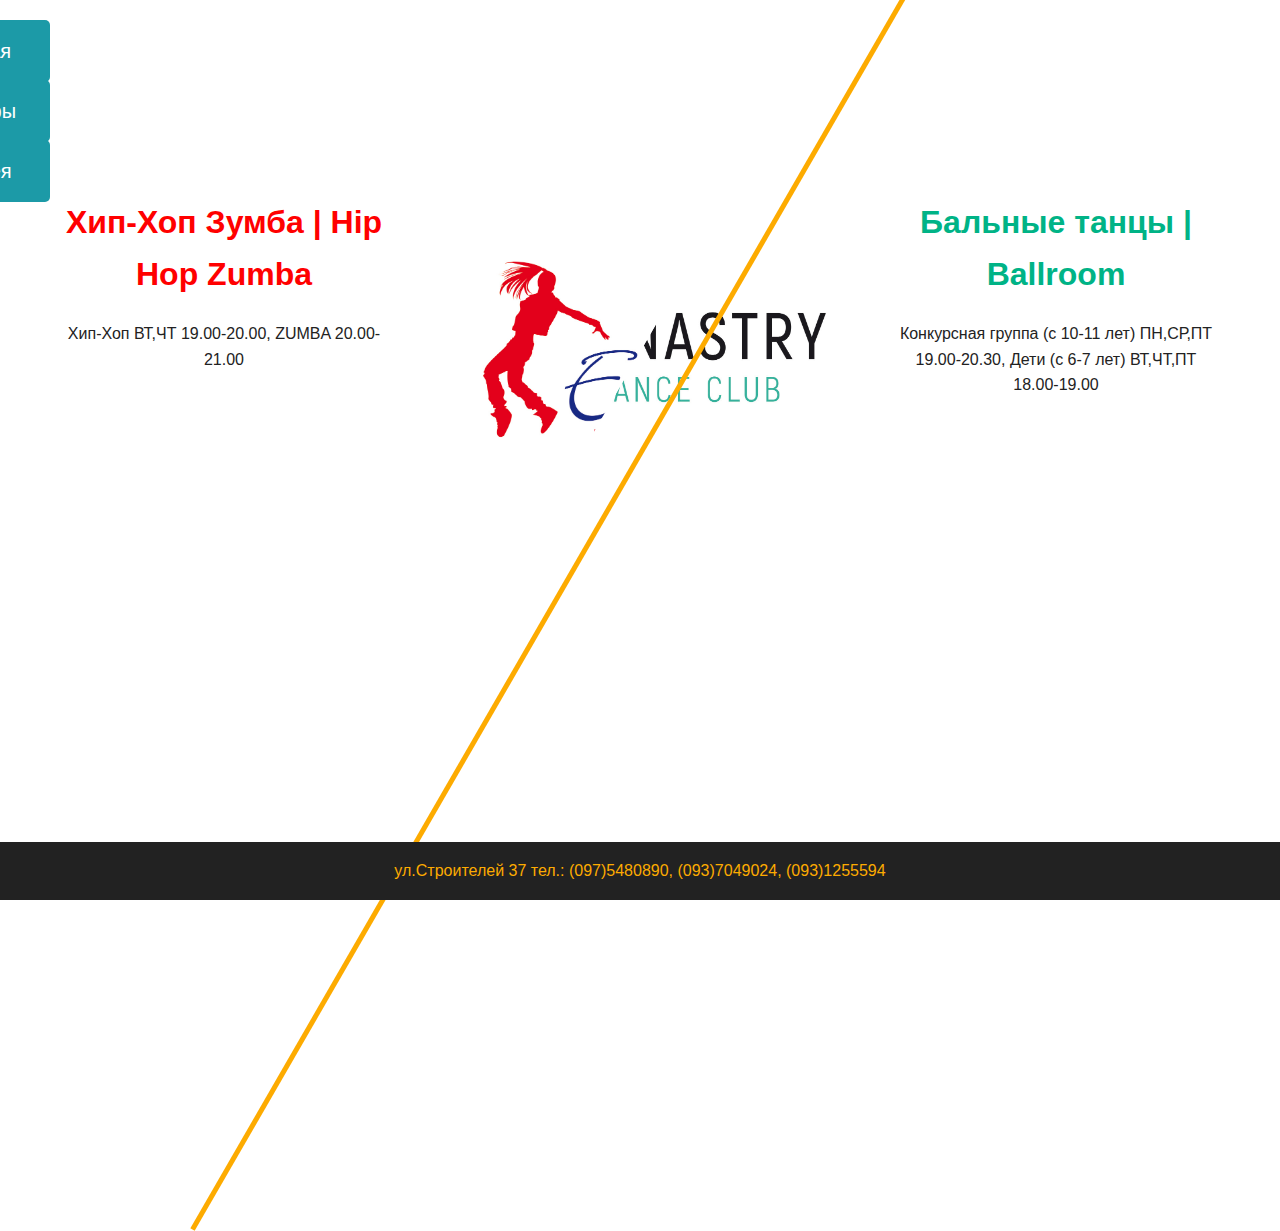
<file: index.html>
<!DOCTYPE html>
<html lang="en">
<head>
	<meta charset="UTF-8">
	<meta name="keywords" content="танцы, левый берег, дарница">
	<meta name="description" content="танцы, танцы для детей, танцы дарница, зумба, хип-хоп левый берег">
	<meta name="author" content="bmg media">
	<meta name="viewport" content="width=device-width, initial-scale=1.0">
	<link rel="stylesheet" type="text/css" href="style.css">
	<script src="java.js"></script>
	<title>	Enastry </title>
</head>
<body>
	<section id="wrapper" class="skewed">
		<div class="layer bottom">
			<div class="content-wrap">
				<div class="content-body">
					<h1>Бальные танцы | Ballroom</h1>
					<p>Конкурсная группа (с 10-11 лет) ПН,СР,ПТ 19.00-20.30, Дети (с 6-7 лет) ВТ,ЧТ,ПТ 18.00-19.00</p>

				</div>
				<img src="./img/Enastry_logo_1 (1).jpg" alt="">
			</div>
		</div>
		
		<div class="layer top">
			<div class="content-wrap">
				<div class="content-body">
					<h1>Хип-Хоп Зумба | Hip Hop Zumba</h1>
					<p>Хип-Хоп ВТ,ЧТ 19.00-20.00, ZUMBA 20.00-21.00</p>

				</div>
				<img src="./img/Enastry_logo_2 (2).jpg" alt="">
			</div>
		</div>
		<div class="handle">	
		</div>
		<div id="mySidenav" class="sidenav">
			<a href="index.html" id="main">Главная</a>
			<a href="treneri.html" id="treneri">Тренеры</a>
			<a target="_blank" href="https://www.facebook.com/EnastryDanceClub/" id="gallery">Галерея</a>
		</div>
	</section>
	<footer id="footer">
		<p>	ул.Строителей 37 тел.: (097)5480890, (093)7049024, (093)1255594</p>
	</footer>
</body>
</html>
</file>
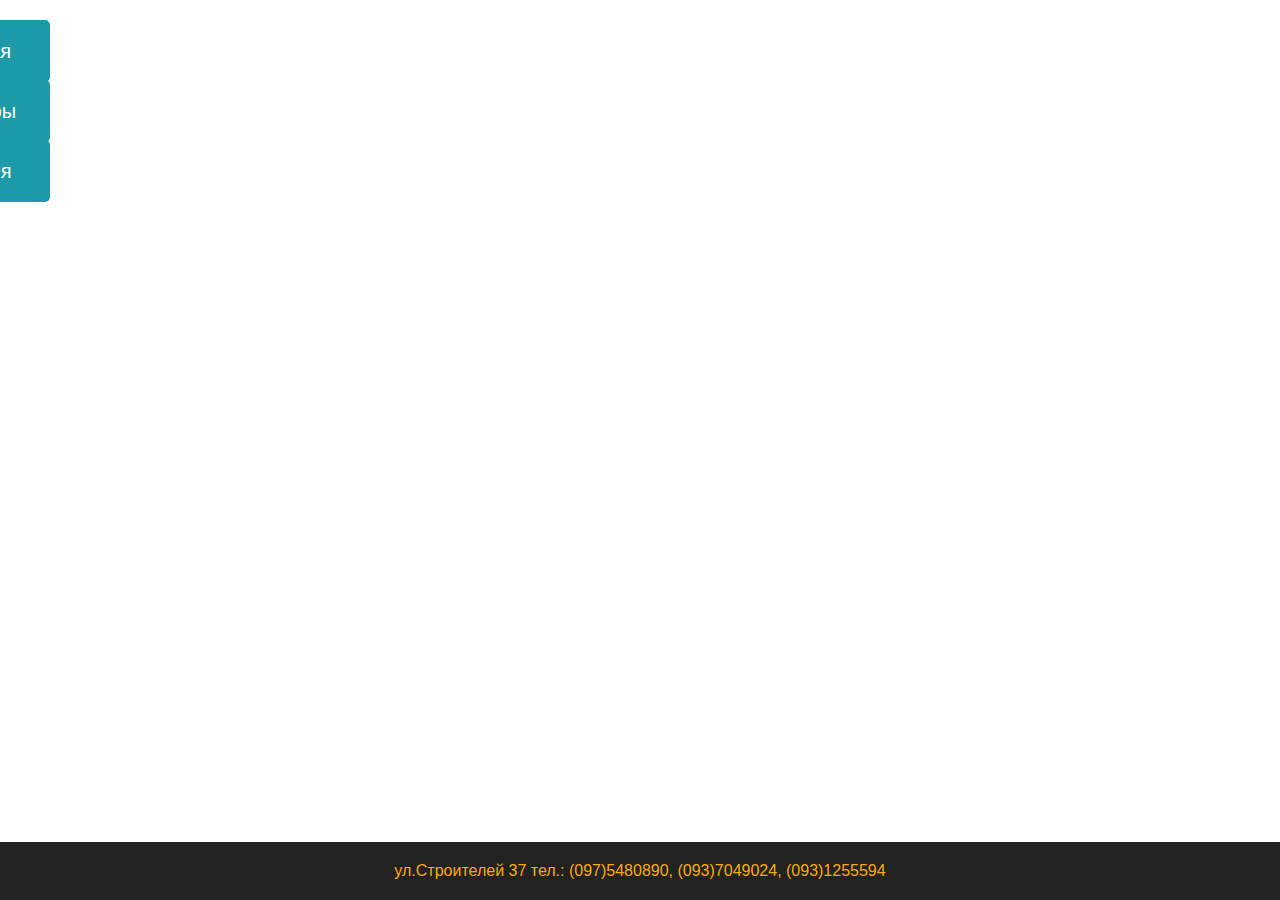
<file: gallery.html>
<!DOCTYPE html>
<html lang="en">
<head>
	<meta charset="UTF-8">
	<meta name="keywords" content="танцы, левый берег, дарница">
	<meta name="description" content="танцы, танцы для детей, танцы дарница, зумба, хип-хоп левый берег">
	<meta name="author" content="bmg media">
	<meta name="viewport" content="width=device-width, initial-scale=1.0">
	<link rel="stylesheet" type="text/css" href="style.css">
	<script src="java.js"></script>
	<title>	Галерея </title>
</head>
<body>

	<div id="mySidenav" class="sidenav">
			<a href="index.html" id="main">Главная</a>
			<a href="treneri.html" id="treneri">Тренеры</a>
			<a href="gallery.html" id="gallery">Галерея</a>
	</div>
	<footer id="footer">
		<p>	ул.Строителей 37 тел.: (097)5480890, (093)7049024, (093)1255594</p>
	</footer>
</body>
</html>
</file>
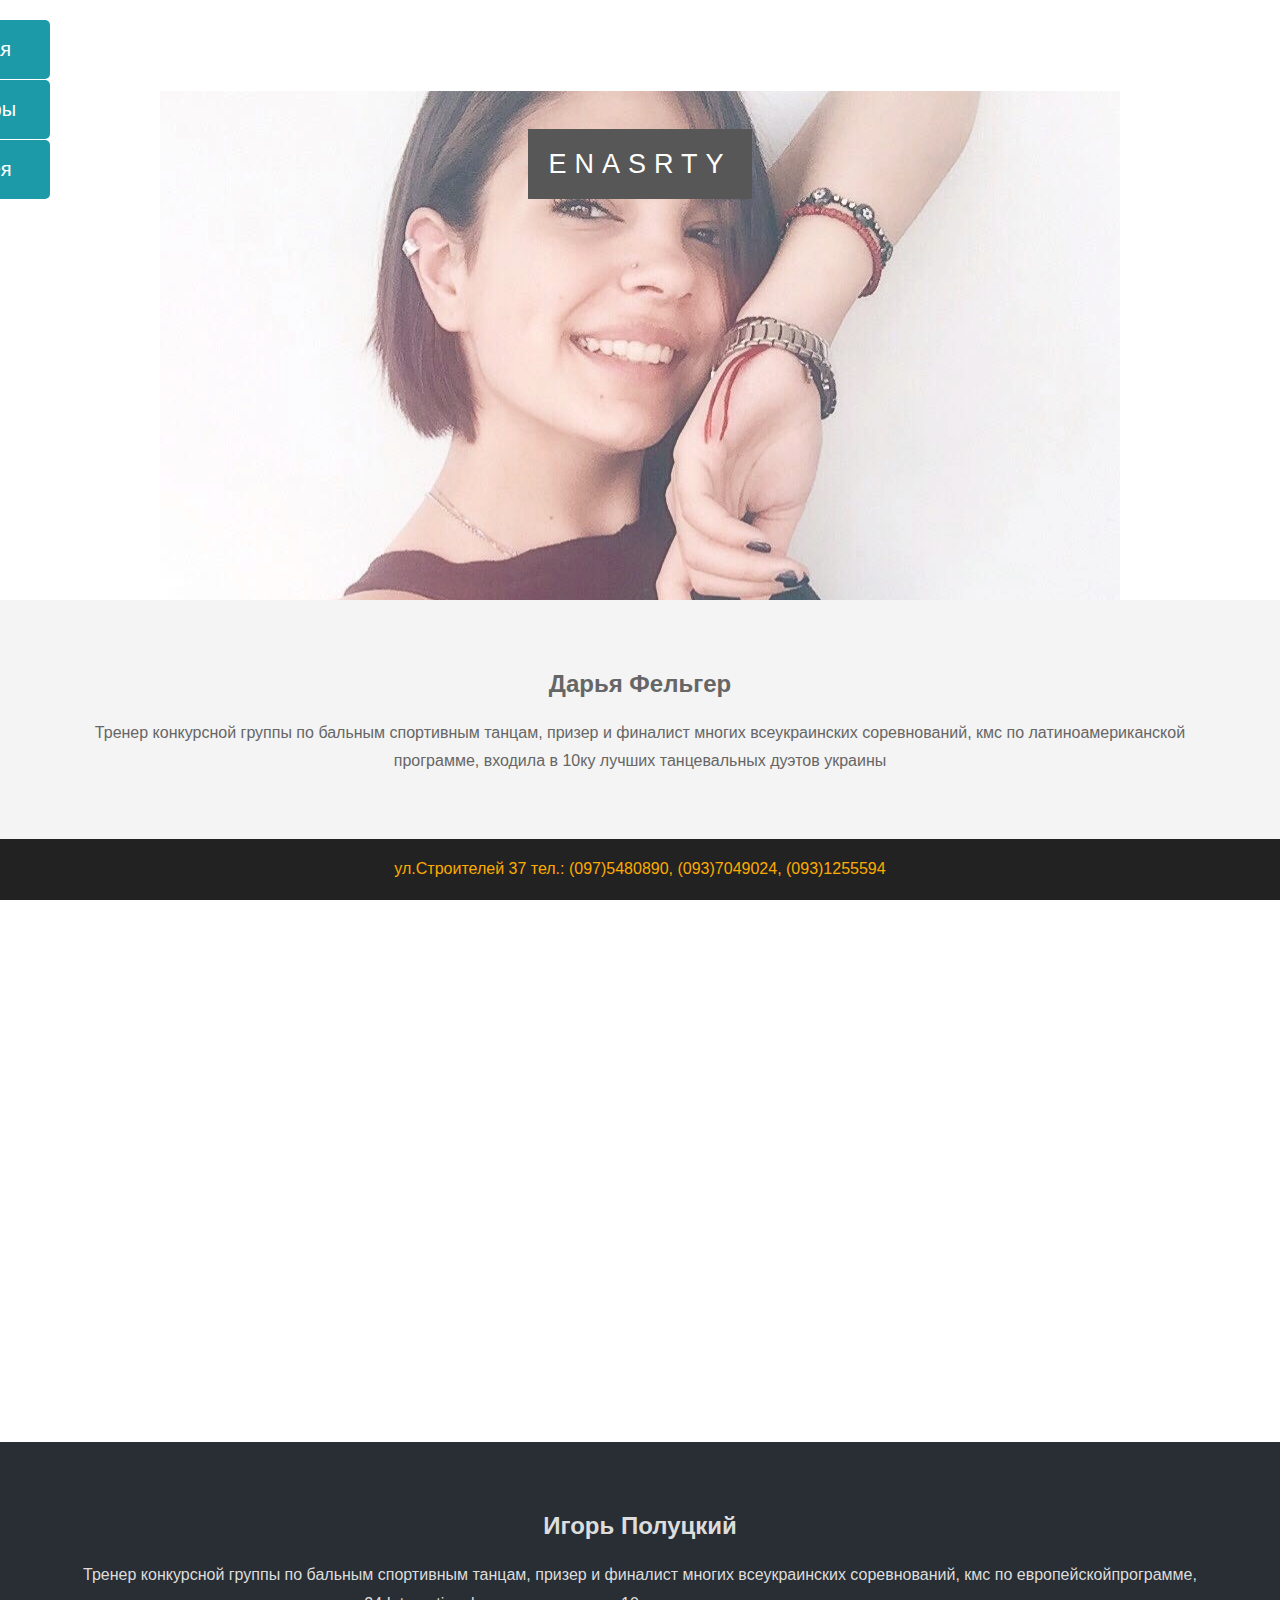
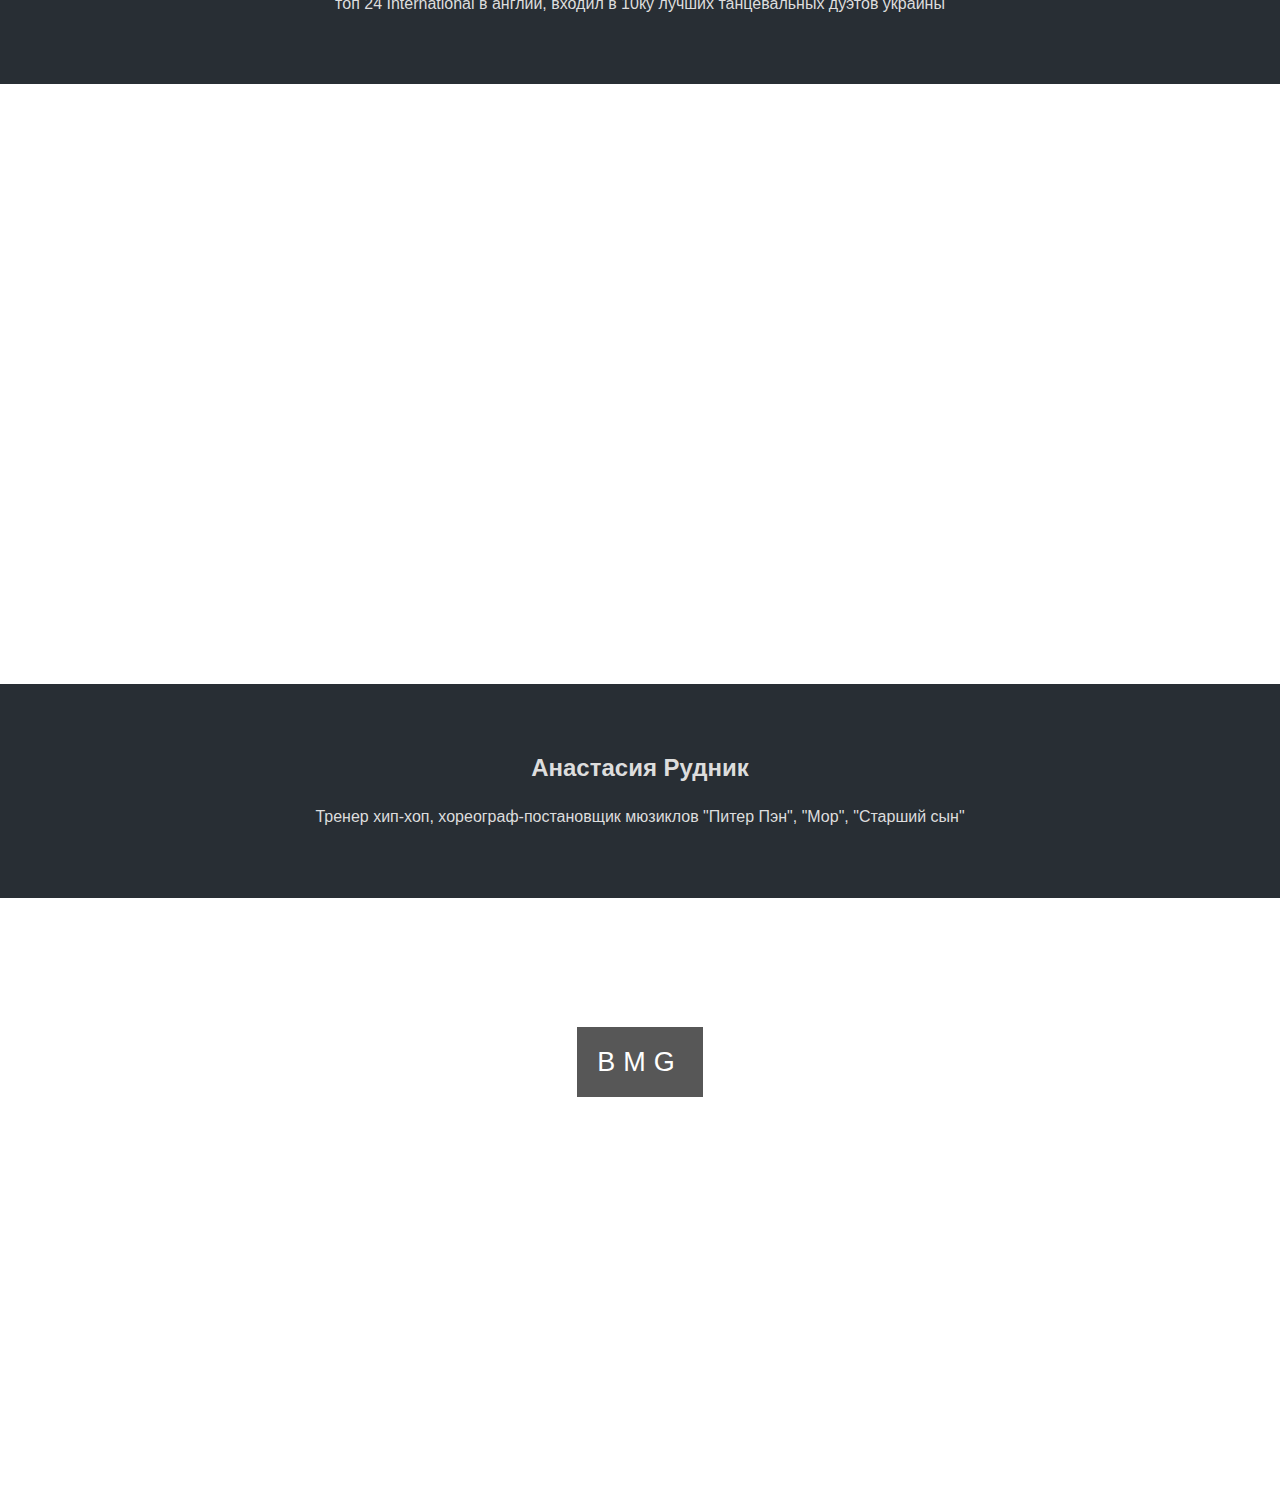
<file: treneri.html>
<!DOCTYPE html>
<html lang="en">
<head>
	<meta charset="UTF-8">
	<meta name="keywords" content="танцы, левый берег, дарница">
	<meta name="description" content="танцы, танцы для детей, танцы дарница, зумба, хип-хоп левый берег">
	<meta name="author" content="bmg media">
	<meta name="viewport" content="width=device-width, initial-scale=1.0">
	<link rel="stylesheet" type="text/css" href="style1.css">
	<script src="java.js"></script>
	<title>	Тренеры </title>
</head>
<body>
	<div class="pimg1">
		<div class="ptext">
			<span class="border">
			Enasrty
		    </span>
		</div>
	</div>
	<section class="section section-light">
      <h2>Дарья Фельгер</h2>
      <p>Тренер конкурсной группы по бальным спортивным танцам, призер и финалист многих всеукраинских соревнований, кмс по латиноамериканской программе, входила в 10ку лучших танцевальных дуэтов украины</p>
    </section>
	<div class="pimg2">
		<div class="ptext">
			<span class="border trans">
			Enasrty
		    </span>
		</div>
	</div>
	<section class="section section-dark">
      <h2>Игорь Полуцкий</h2>
      <p>Тренер конкурсной группы по бальным спортивным танцам, призер и финалист многих всеукраинских соревнований, кмс по европейскойпрограмме, топ 24 International в англии, входил в 10ку лучших танцевальных дуэтов украины</p>
    </section>
    	<div class="pimg3">
		<div class="ptext">
			<span class="border trans">
			Enasrty
		    </span>
		</div>
	</div>
	<section class="section section-dark">
      <h2>Анастасия Рудник</h2>
      <p>Тренер хип-хоп, хореограф-постановщик мюзиклов "Питер Пэн", "Мор", "Старший сын"</p>
    </section>
    <div class="pimg1">
		<div class="ptext">
			<span class="border">
			BMG
		    </span>
		</div>
	</div>



    <div id="mySidenav" class="sidenav">
			<a href="index.html" id="main">Главная</a>
			<a href="treneri.html" id="treneri">Тренеры</a>
			<a target="_blank" href="https://www.facebook.com/EnastryDanceClub/" id="gallery">Галерея</a>
	</div>
    	<footer id="footer">
		<p>	ул.Строителей 37 тел.: (097)5480890, (093)7049024, (093)1255594</p>
	</footer>
</body>
</html>
</file>
<file: style.css>
body{
	margin: 0;
	padding: 0;
	overflow: hidden;
	font-size: 100%;
	line-height: 1.6;
	font-family: Arial, Helvetica, sans-serif;
}
#wraper{
	position: relative;
	width: 100%;
	min-height: 55vw;
	overflow: hidden;
}
.layer{
	position: absolute;
	width: 100vw;
	min-height: 55vw;
	overflow: hidden;
}
.layer .content-wrap{
	position: absolute;
	width: 100vw;
	min-height: 55vw;
}
.layer .content-body{
	width: 25%;
	position: absolute;
	top: 25%;
	text-align: center;
	transition:translateY(-50%);
	color: #222;
}
.layer img{
	position: absolute;
	width: 35%;
	top: 50%;
	left: 50%;
	transform:translate(-50%, -50%);
}
.layer h1{
	font-size: 2em;
}
.bottom{
	background: #fff;
	z-index: 1;
}
.bottom .content-body{
	right: 5%;
}
.bottom h1{
	color: #00b386;
}
.top{
	background-color: #fff;
	color: #222;
	z-index: 2;
	width: 50vw;
}
.top .content-body{
	left: 5%;
	color: #222;
}
.top h1{
	color: #ff0000;
}
.handle{
	position: absolute;
	height: 100%;
	display: block;
	background-color: #fdab00;
	width: 5px;
	top: 0;
	left: 50%;
	z-index: 3;
}
.skewed .handle{
	top: 50%;
	transform:rotate(30deg) translateY(-50%);
	height: 200%;
	transform-origin:top;
}
.skewed .top{
	transform: skew(-30deg);
	margin-left: -1000px;
	width: calc(50vw + 1000px);
}
.skewed .top .content-wrap{
	transform: skew(30deg);
	margin-left: 1000px;
}
#mySidenav a{
	position: absolute;
	left: -80px;
	transition: 0.3s;
	padding: 15px;
	width: 100px;
	text-decoration: none;
	font-size: 20px;
	color: #fff;
	border-radius: 0 5px 5px 0;
	z-index: 2;
}
#mySidenav a:hover{
	left: 0;
}
#main{
	top: 20px;
	background-color: #1C9AA7;
}
#treneri{
	top: 80px;
	background-color: #1C9AA7;
}
#gallery{
	top: 140px;
	background-color: #1C9AA7;
}
#footer{
	position: fixed;
	left: 0;
	bottom: 0;
	width: 100%;
	background-color: #222;
	color: #fdab00;
	text-align: center;
	z-index: 4;
}
@media(max-width: 560px){
	body{
		margin: 0;
		font-size: 35%;
		line-height: 1.5;
		text-align: center;
	}
h1{
		margin: 0;
		padding: 1em 0;
	}
p{
		margin: 0;
		padding: 1em 0;
	}
.handle{
	position: absolute;
	height: 100%;
	display: none;
	background-color: #fdab00;
	width: 0px;
	top: 0;
	left: 50%;
	z-index: 3;
}
.skewed .handle{
	top: 50%;
	transform:rotate(30deg) translateY(-50%);
	height: 200%;
	transform-origin:top;
	display: none;
}
.skewed .top{
	transform: skew(-30deg);
	margin-left: -1000px;
	width: calc(50vw + 1000px);
}
.skewed .top .content-wrap{
	transform: skew(30deg);
	margin-left: 1000px;
}
#mySidenav{
	font-size: 35%;
}
#mySidenav a{
	position: fixed;
	left: 0px;
	padding: 8px;
	width: 100px;
	text-decoration: none;
	font-size: 10px;
	color: #fff;
	border-radius: 0 5px 5px 0;
	opacity: 0.8;
}
#main{
	top: 50%;
	background-color: #1C9AA7;
}
#treneri{
	top: 60%;
	background-color: #1C9AA7;
}
#gallery{
	top: 70%;
	background-color: #1C9AA7;
}
#footer{
	position: fixed;
	left: 0;
	bottom: 0;
	width: 100%;
	background-color: #222;
	color: #fdab00;
	text-align: center;
	z-index: 4;
	font-size: 35%;
}
}
</file>
<file: style1.css>
body, html{
	height: 100%;
	margin: 0;
	font-size: 16px;
	font-family: "Lato", sans-serif;
	font-weight: 400;
	line-height: 1.8em;
	color: #666;
}
.pimg1, .pimg2, .pimg3{
	position: relative;
	opacity: 0.70;
	background-position: center;
	background-repeat: no-repeat;

	background-attachment: fixed;
}
.pimg1{
	background-image:url('./img/image.jpeg');
	min-height: 600px;
}
.pimg2{
	background-image:url('./img/image(2).jpeg');
	min-height: 600px;
}
.pimg3{
	background-image:url('./img/image(1).jpeg');
	min-height: 600px;
}
.section{
	text-align: center;
	padding: 50px 80px;
}
.section-light{
	background-color: #f4f4f4;
	color: #666;
}
.section-dark{
	background-color: #282e34;
	color: #ddd;
}
.ptext{
	position: absolute;
	top: 25%;
	width: 100%;
	text-align: center;
	color: #000;
	font-size: 27px;
	letter-spacing: 8px;
	text-transform: uppercase;
}
.ptext .border{
	background-color: #111;
	color: #fff;
	padding: 20px;
}
.ptext .border.trans{
	background-color: transparent;
}


#mySidenav a{
	position: absolute;
	left: -80px;
	transition: 0.3s;
	padding: 15px;
	width: 100px;
	text-decoration: none;
	font-size: 20px;
	color: #fff;
	border-radius: 0 5px 5px 0;
	z-index: 2;
}
#mySidenav a:hover{
	left: 0;
}
#main{
	top: 20px;
	background-color: #1C9AA7;
}
#treneri{
	top: 80px;
	background-color: #1C9AA7;
}
#gallery{
	top: 140px;
	background-color: #1C9AA7;
}
#footer{
	position: fixed;
	left: 0;
	bottom: 0;
	width: 100%;
	background-color: #222;
	color: #fdab00;
	text-align: center;
	z-index: 4;
}
@media(max-width: 560px){
	.pimg1, .pimg2, .pimg3{
	position: relative;
	background-position: top;
	background-attachment: fixed;
}
#mySidenav{
	font-size: 35%;
}
#mySidenav a{
	position: fixed;
	left: 0px;
	padding: 8px;
	width: 100px;
	text-decoration: none;
	font-size: 10px;
	color: #fff;
	border-radius: 0 5px 5px 0;
	opacity: 0.8;
}
#main{
	top: 50%;
	background-color: #1C9AA7;
}
#treneri{
	top: 60%;
	background-color: #1C9AA7;
}
#gallery{
	top: 70%;
	background-color: #1C9AA7;
}
}
</file>
